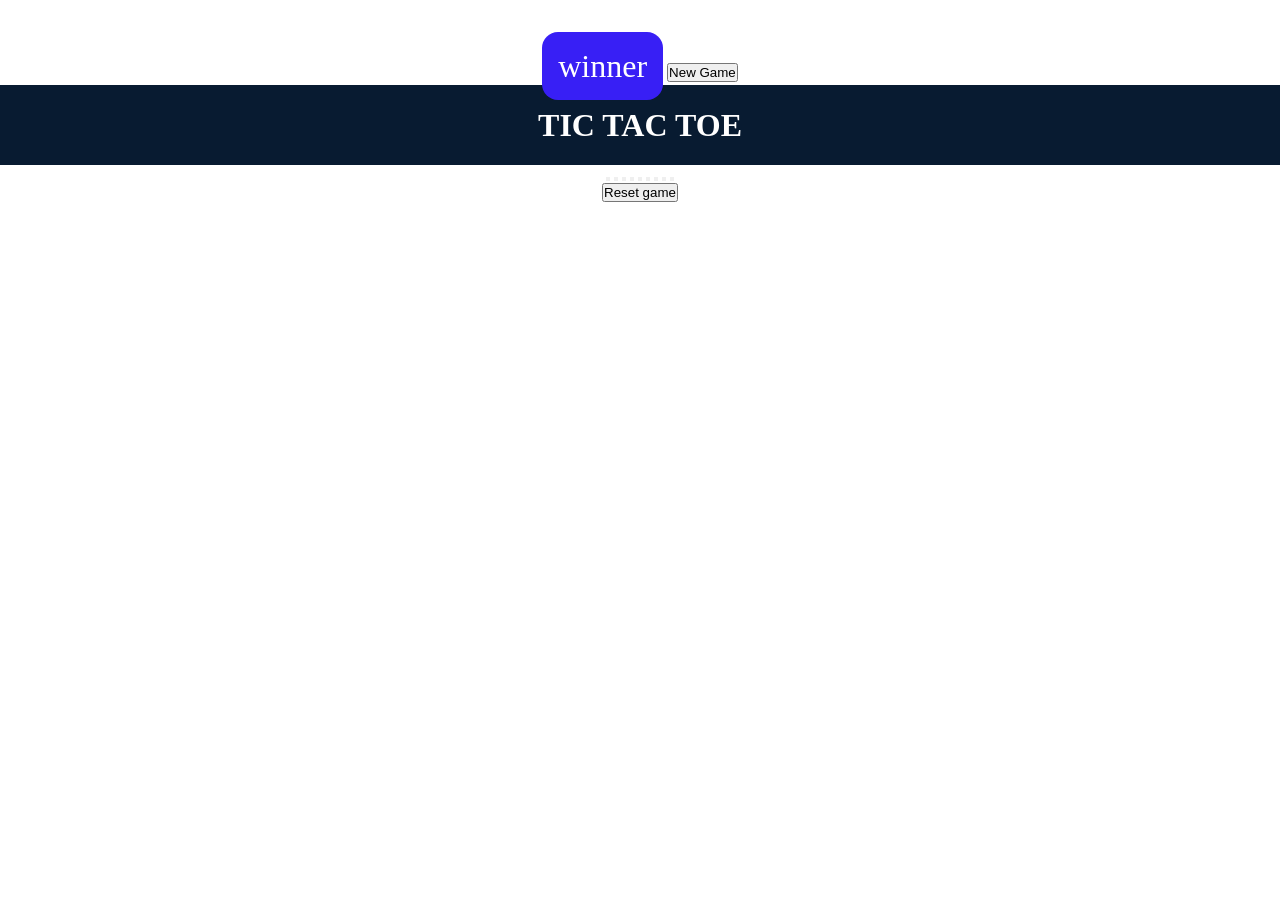
<file: index.html>
<!DOCTYPE html>
<html lang="en">
<head>
    <meta charset="UTF-8">
    <meta name="viewport" content="width=device-width, initial-scale=1.0">
    <title>tictactoe</title>
    <link rel="stylesheet" href="style.css">
</head>
<body>
    <div class="msg-container hide">
<p id="msg">winner</p>
<button id="newbtn">New Game</button>
    </div>
    <main>

        <h1>TIC TAC TOE</h1>
<div class="container">
<div class="game">
<button class="box"></button>
<button class="box"></button>
<button class="box"></button>
<button class="box"></button>
<button class="box"></button>
<button class="box"></button>
<button class="box"></button>
<button class="box"></button>
<button class="box"></button>


</div>

</div>
<button id="resetbtn">Reset game</button>




    </main>
    

    <script src="script.js"></script>
</body>
</html>
</file>
<file: style.css>
*{
    padding: 0;
    margin: 0;
    text-align: center;
}
h1{
    background-color: #081b31;
    color: white;
    height: 5rem;
    line-height: 5rem;
}
.choices{
    display: flex;
    justify-content: center;
    align-items: center;
    gap:   3rem;
    margin-top: 60px;
}
.choice:hover{
    background-color: #081b31;
    cursor: pointer;
}

.choice{
    height: 165px;
    width:165px;
    border-radius: 50%;
    display: flex;
    justify-content: center;
    align-items: center;
    

}
img{
    height: 150px;
    width: 150px;
    object-fit: cover;
    border-radius: 50%;
}
.score-board{
    display: flex;
    justify-content: center;
    align-content: center;
    font-size: 2rem;
    margin-top:3rem;
    gap:5rem;

}
#userscore,#compscore{
    font-size: 4 rem;
}
.msg-container{
    margin-top: 3rem;
}
#msg{
    background-color:rgb(56, 31, 245);
    color: white;
    display:inline;
    font-size: 2rem;
    border-radius: 1rem;
    padding: 1rem;
}
</file>
